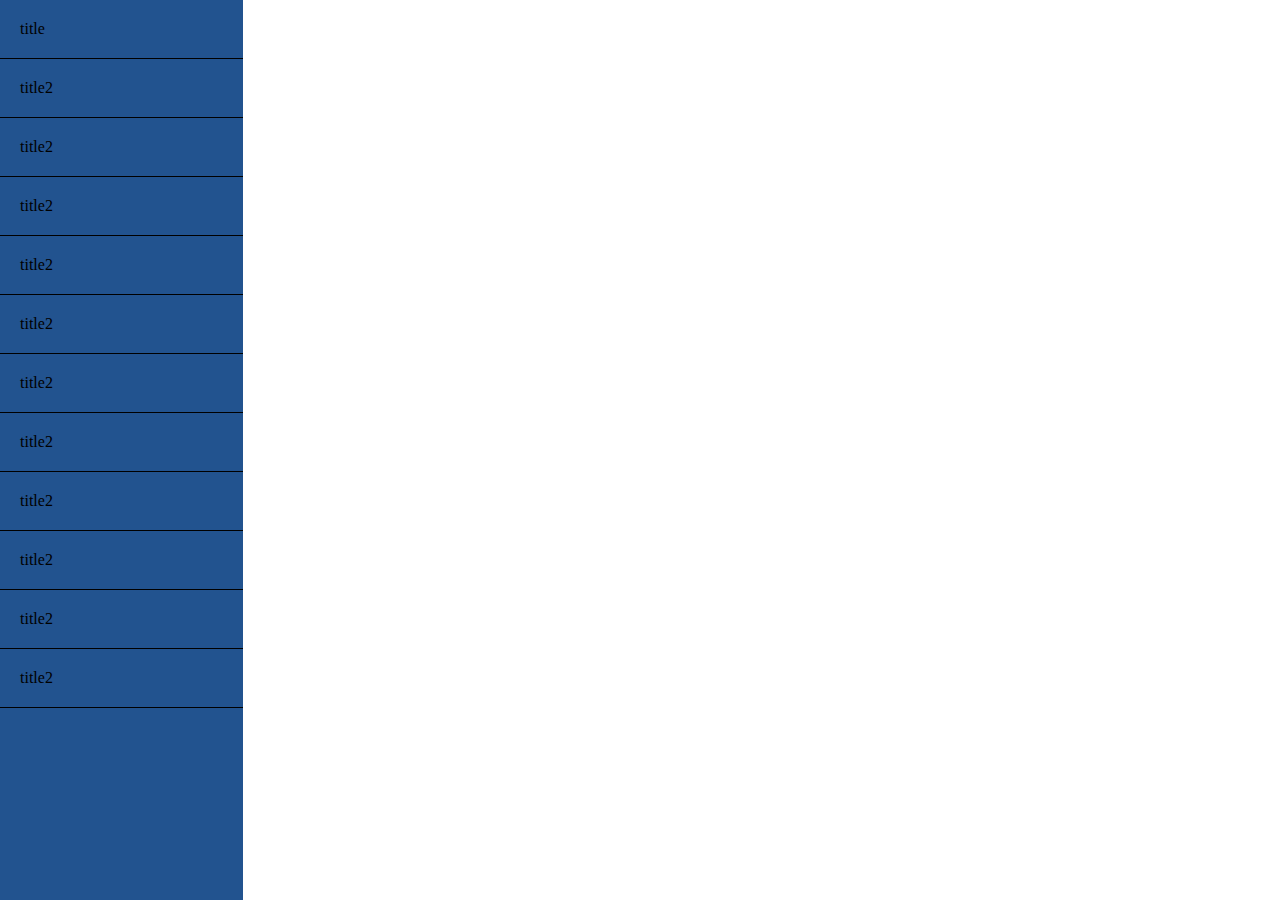
<file: FlipkartInterview/index.html>
<!DOCTYPE html>
<html lang="en">
<head>
    <meta charset="UTF-8">
    <meta name="viewport" content="width=device-width, initial-scale=1.0">
    <title>Document</title>
    <link href='style.css' rel="stylesheet"/>
</head>
<body>
    <div class='container'>
        <div class='leftNav'></div>
        <div class='rightNav'>
            <div class='chatScreen'></div>
            <div class='messageBox'>
                <div class='inputBox'></div>
                <div class='sendMsg'></div>
            </div>
        </div>
    </div>
<script type="module" src='script.js'></script>
</body>
</html>
</file>
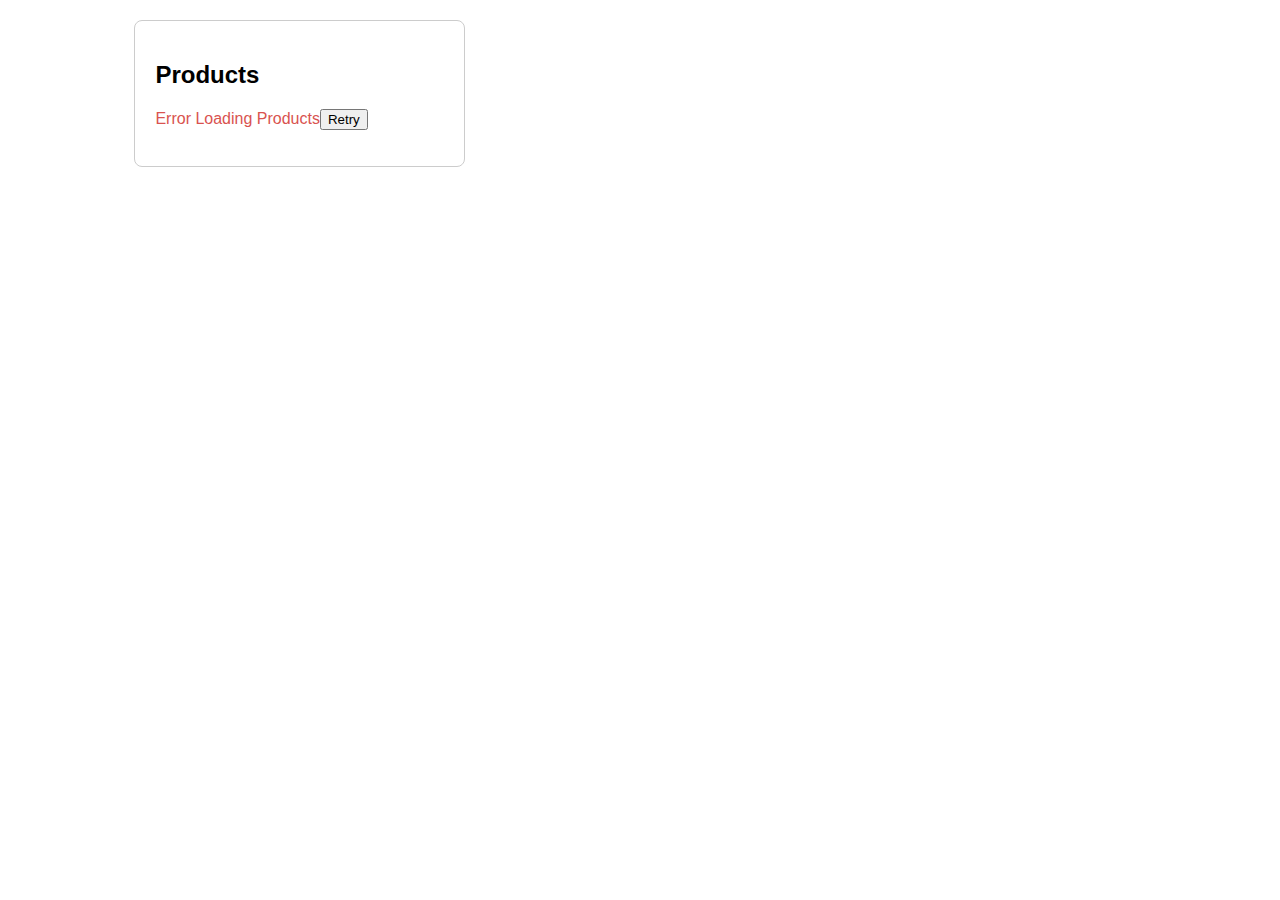
<file: FlipkartInterview2/index.html>
<!DOCTYPE html>
<html lang="en">
<head>
    <meta charset="UTF-8">
    <meta name="viewport" content="width=device-width, initial-scale=1.0">
    <title>Product Review</title>
    <link rel='stylesheet' href='style.css' />
</head>
<body>
    <div id='app'>
        <div class='product-list-container'>
            <h2>Products</h2>
            <ul id='product-list'></ul>
            <p id='loading-state' hidden>Loading...</p>
            <p id='error-state' hidden>Error Loading Products<button onclick='fetchProducts()'>Retry</button></p>
        </div>
        <div class='review-form-container' hidden>
            <h2>Review</h2>
            <form id='review-form'>
                <div id='step-1'>
                    <label for='rating'>Rating (1-5):</label>
                    <input type='number' id='rating' min='1' max='5' required>
                    <button type='button' onclick='nextStep()'>Next</button>
                </div>
                <div id='step-2' hidden>
                    <p>Your rating: <span id='display-rating'></span></p>
                    <label for='review-text'>Review:</label>
                    <textarea id='review-text' maxlength='100' oninput='checkReviewText()'></textarea>
                    <p id='char-count'>0/100</p>
                    <button type='button' onclick='prevStep()'>Previous</button>
                    <button type='button' onclick='submitReview()'>Submit</button>
                </div>
            </form>
        </div>
        <div id='toast' hidden>REview for product submitted successfully</div>
    </div>
    <script src='script.js'></script>
</body>
</html>
</file>
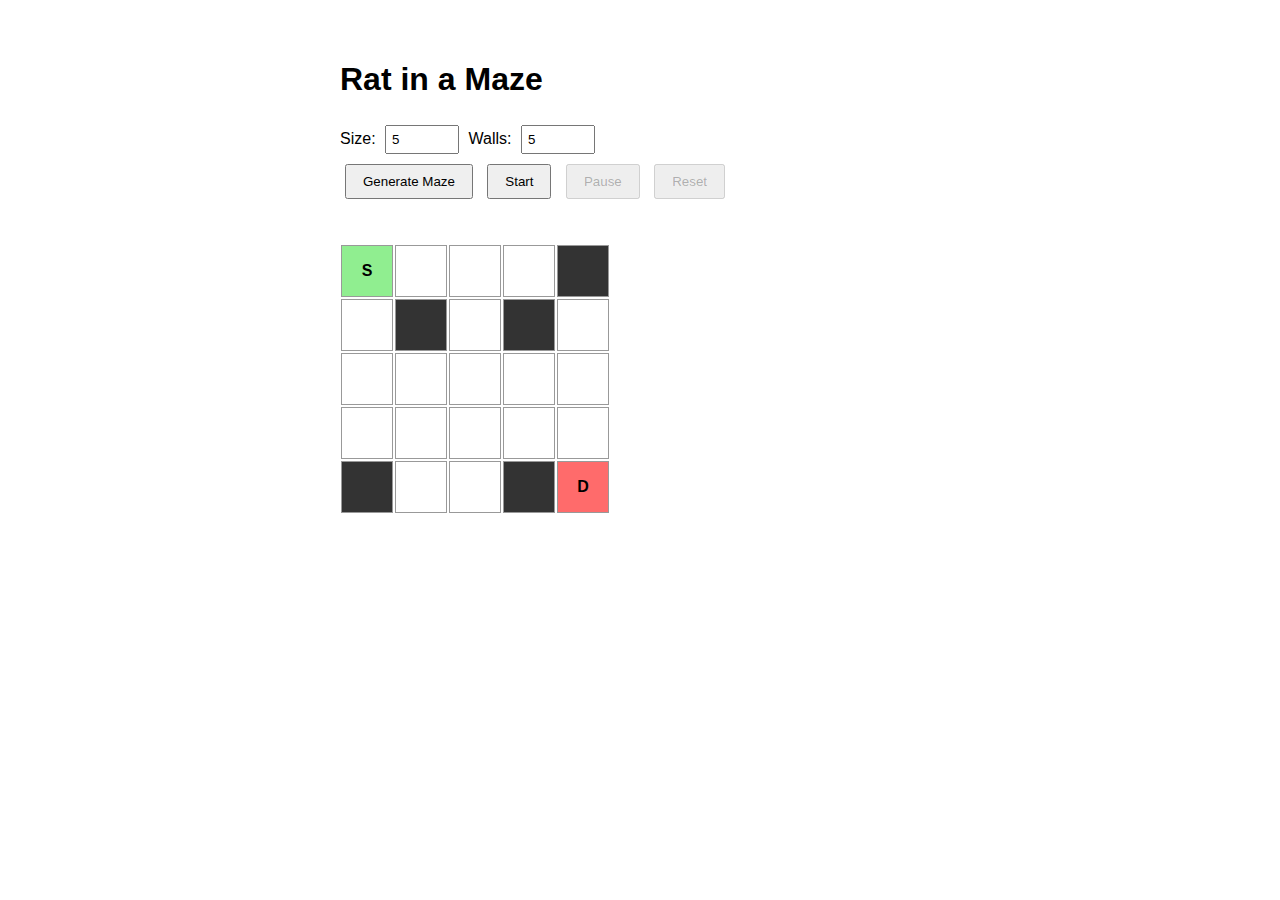
<file: FlipkartMC/index.html>
<!DOCTYPE html>
<html lang="en">
<head>
    <meta charset="UTF-8">
    <meta name="viewport" content="width=device-width, initial-scale=1.0">
    <title>Rat in a Maze</title>
   <link rel='stylesheet' href='style.css'/>
</head>
<body>
    <div class="container">
        <h1>Rat in a Maze</h1>
        <div class="controls">
            <div>
                <label>Size: </label>
                <input type="number" id="size" value="5" min="2" max="10">
                <label>Walls: </label>
                <input type="number" id="walls" value="5" min="0">
            </div>
            <button onclick="generateMaze()">Generate Maze</button>
            <button onclick="startMaze()" id="startButton">Start</button>
            <button onclick="togglePause()" id="pauseButton" disabled>Pause</button>
            <button onclick="resetMaze()" id="resetButton">Reset</button>
        </div>

        <div id="maze" class="maze"></div>
    </div>
    <script src='script.js'></script>
</body>
</html>
</file>
<file: FlipkartInterview/style.css>
* {
    padding:0;
    margin:0;
}
.container {
    width: 100vw;
    height: 100vh;
    display: flex;
}
.leftNav {
    background-color:#22538f;
    height: 100vh;
    width: 300px;
    border-right: 1px solid white;
    overflow: scroll;
}
.rightNav {
    height: 100vh;
    width: 100vw;

}
.listItem {
    padding: 20px;
    border-bottom: 1px black solid;
    cursor: pointer;
}
</file>
<file: FlipkartInterview2/style.css>
body {
    font-family: Arial, Helvetica, sans-serif;
    display: flex;
    justify-content: center;
    margin-top: 20px;
}

#app {
    display: grid;
    grid-template-columns: 1fr 2fr;
    gap:20px;
    width: 80%;
}

.product-list-container, .review-form-container {
    padding:20px;
    border: 1px solid #ccc;
    border-radius: 8px;
}

ul {
    list-style-type:none;
    padding:0;
}

#toast {
    position: fixed;
    bottom: 20px;
    left: 50%;
    transform: translateX(-50%);
    background-color: #28a745;
    color:#fff;
    padding:10px;
    border-radius:5px;
    font-size:14px;
}

#error-state, #loading-state {
    color:#d9534f;
}
</file>
<file: FlipkartMC/style.css>
.container {
    max-width: 600px;
    margin: 20px auto;
    padding: 20px;
    font-family: Arial, sans-serif;
}

.maze {
    display: inline-block;
    margin: 20px 0;
}

.row {
    display: flex;
}

.cell {
    width: 50px;
    height: 50px;
    border: 1px solid #999;
    display: flex;
    align-items: center;
    justify-content: center;
    margin: 1px;
    font-weight: bold;
}

.wall { background-color: #333; }
.path { background-color: #ffd700; }
.source { background-color: #90EE90; }
.destination { background-color: #FF6B6B; }

button {
    padding: 8px 16px;
    margin: 5px;
    cursor: pointer;
}

.controls {
    margin-bottom: 20px;
}

input {
    width: 60px;
    padding: 5px;
    margin: 5px;
}
</file>
